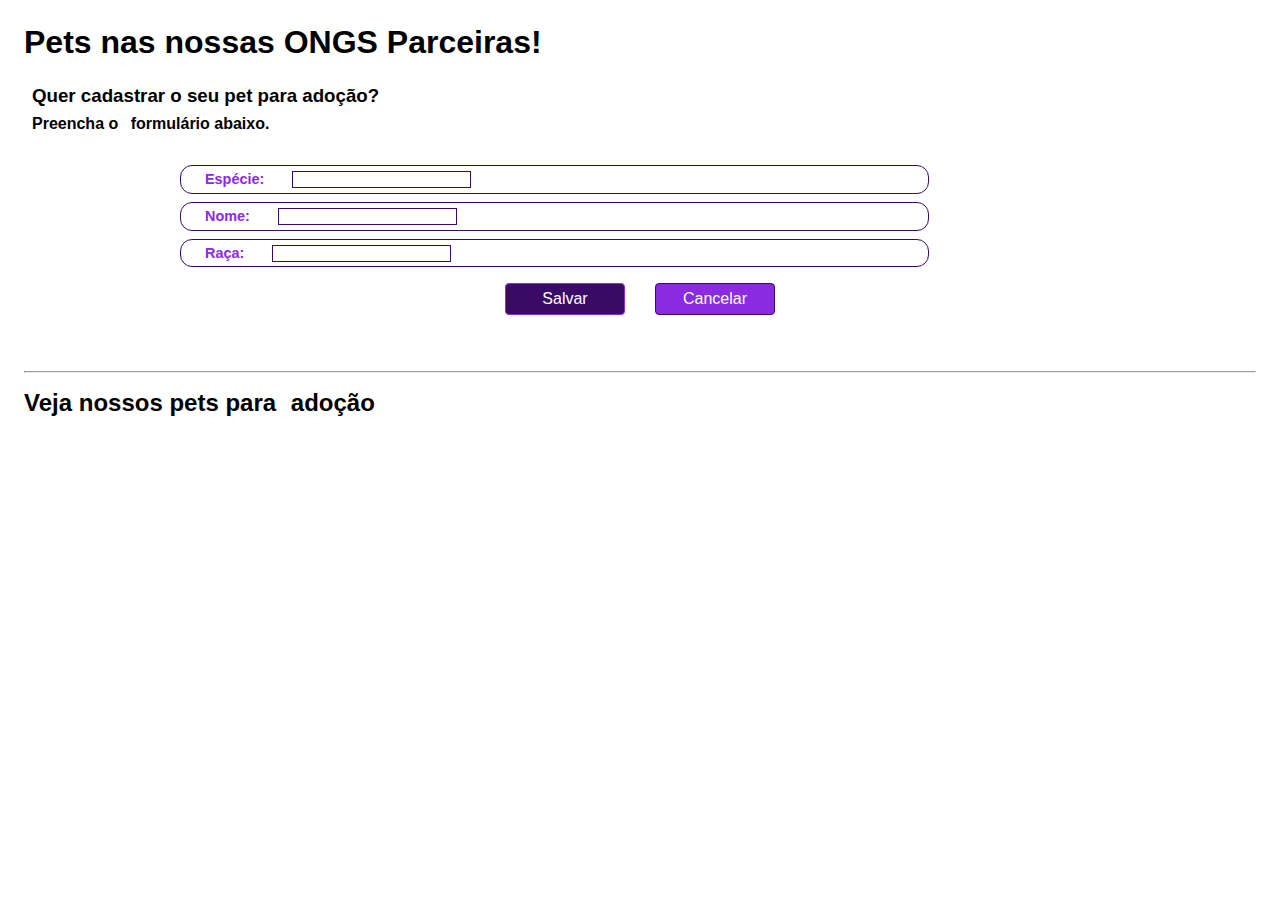
<file: index.html>
<!DOCTYPE html>
<html lang="pt-BR">
  <head>
    <meta charset="UTF-8" />
    <meta name="viewport" content="width=device-width, initial-scale=1.0" />
    <title>Exercicio de PETS HTML</title>
    <link rel="stylesheet" href="./css/style.css" />
  </head>
  <body>
    <h1>Pets nas nossas ONGS Parceiras!</h1>
    <div>
      <h3>Quer cadastrar o seu pet para adoção?</h3>
      <h4>Preencha o <strong>formulário abaixo.</strong></h4>
    </div>
    <form class="formulario" id="formulario_pet">
      <input type="hidden" id="form_id" />
      <fieldset class="grupo">
        <div>
          <label for="especie"><strong>Espécie:</strong></label>
          <input type="text" id="form_especie" required />
        </div>
      </fieldset>
      <fieldset class="grupo">
        <div>
          <label for="nome"><strong>Nome:</strong></label>
          <input type="text" id="form_nome" required />
        </div>
      </fieldset>
      <fieldset class="grupo">
        <div>
          <label for="nome do pet"><strong>Raça:</strong></label>
          <input type="text" id="form_raca" required />
        </div>
      </fieldset>
      <div class="formulario__botoes">
        <button type="submit" id="submit" class="formulario__enviar">Salvar</button>
        <button id="cancelar" class="formulario__cancelar">Cancelar</button>
      </div>
    </form>
    <hr />
    <h2>Veja nossos pets para <strong>adoção</strong></h2>
    <ul class="lista__pets" id="lista-pets">
      <!-- Aqui deverá ficar a listagem dos pets conforme o exercício -->
      <!-- O arquivo elemento-li.html servia de base para implementar aqui, atualmente ele é desnecessário até ser corrigido. -->
    </ul>
    <script type="module" src="js/main.js"></script>
    <script type="module" src="js/ui.js"></script>
    <script type="module" src="js/api.js"></script>
  </body>
</html>
</file>
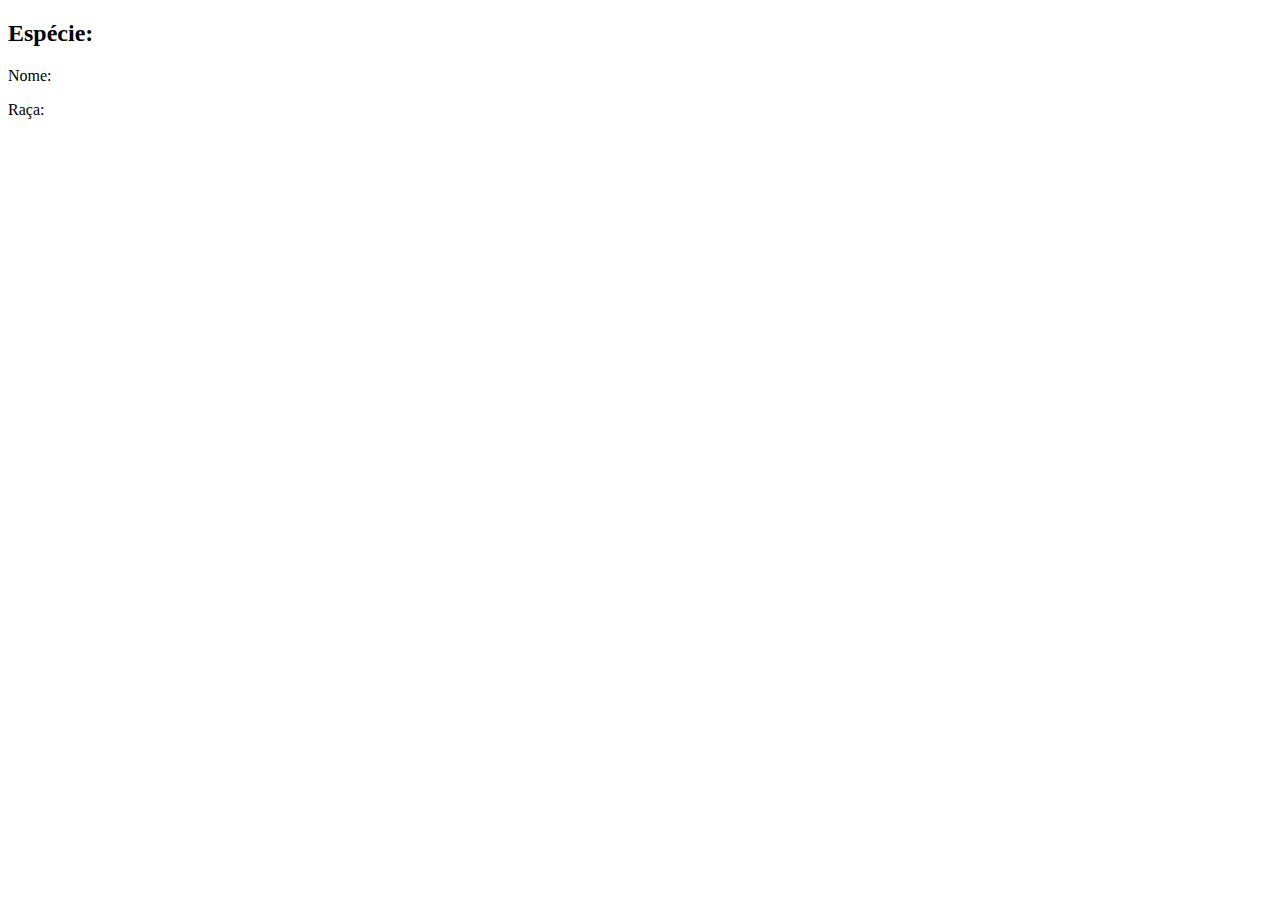
<file: elemento-li.html>
<!DOCTYPE html>
<html lang="en">
  <head>
    <meta charset="UTF-8" />
    <meta name="viewport" content="width=device-width, initial-scale=1.0" />
    <title>Document</title>
  </head>
  <body>
    <li class="lista__pets__item">
      <h2 class="lista__pets__item">Espécie:<strong></strong></h2>
      <div class="lista__pets__item">
        <p>Nome:<strong></strong></p>
      </div>
      <div class="lista__pets__item">
        <p>Raça:<strong></strong></p>
      </div>
    </li>
  </body>
</html>
</file>
<file: css/style.css>
* {
  margin: 0.5rem;
  padding: 0;
  box-sizing: border-box;
}
:root {
  --cor-botao: blueviolet;
  --cor-bordas: rgb(58, 11, 102);
  --cor-focus: rgb(191, 154, 226);
}

body {
  font-family: "Poppins", sans-serif;
  font-weight: 400;
  overflow-x: hidden;
  display: flex;
  flex-direction: column;
}

strong {
  font-weight: 600;
}

.formulario {
  width: 75%;
  margin-left: auto;
  margin-right: auto;
  gap: 1rem;
}

.grupo {
  width: 80%;
  height: 1.8rem;
  border: 1px solid var(--cor-bordas);
  border-radius: 12px;
  font-size: 0.9rem;
  color: blueviolet;

  /* Display */
  display: flex;
  align-items: center;
}
/* Resolver problema de cor no campo de digitação com ajuda das ferramentas de contraste e leitura*/
.grupo input {
  border: 1px solid var(--cor-bordas);
  color: rgb(255, 10, 255);
}

.grupo input:focus {
  background-color: var(--cor-focus);
  border: 1px solid var(--cor-bordas);
}

.formulario__botoes {
  width: 300px;

  display: flex;
  justify-content: space-around;
  margin-bottom: 2rem;
  margin-left: auto;
  margin-right: auto;
}

.formulario__cancelar {
  width: 120px;
  height: 32px;
  border-radius: 4px;
  background-color: var(--cor-botao);
  border: 1px solid var(--cor-bordas);
  font-size: 1rem;
  font-weight: 500;
  color: white;
}

.formulario__enviar {
  background-color: var(--cor-bordas);
  border: 1px solid var(--cor-botao);
  border-radius: 4px;
  width: 120px;
  height: 32px;
  font-size: 1rem;
  font-weight: 500;
  color: white;
}

.lista__pets {
  width: 280px;
  margin: 0 auto;
}
</file>
